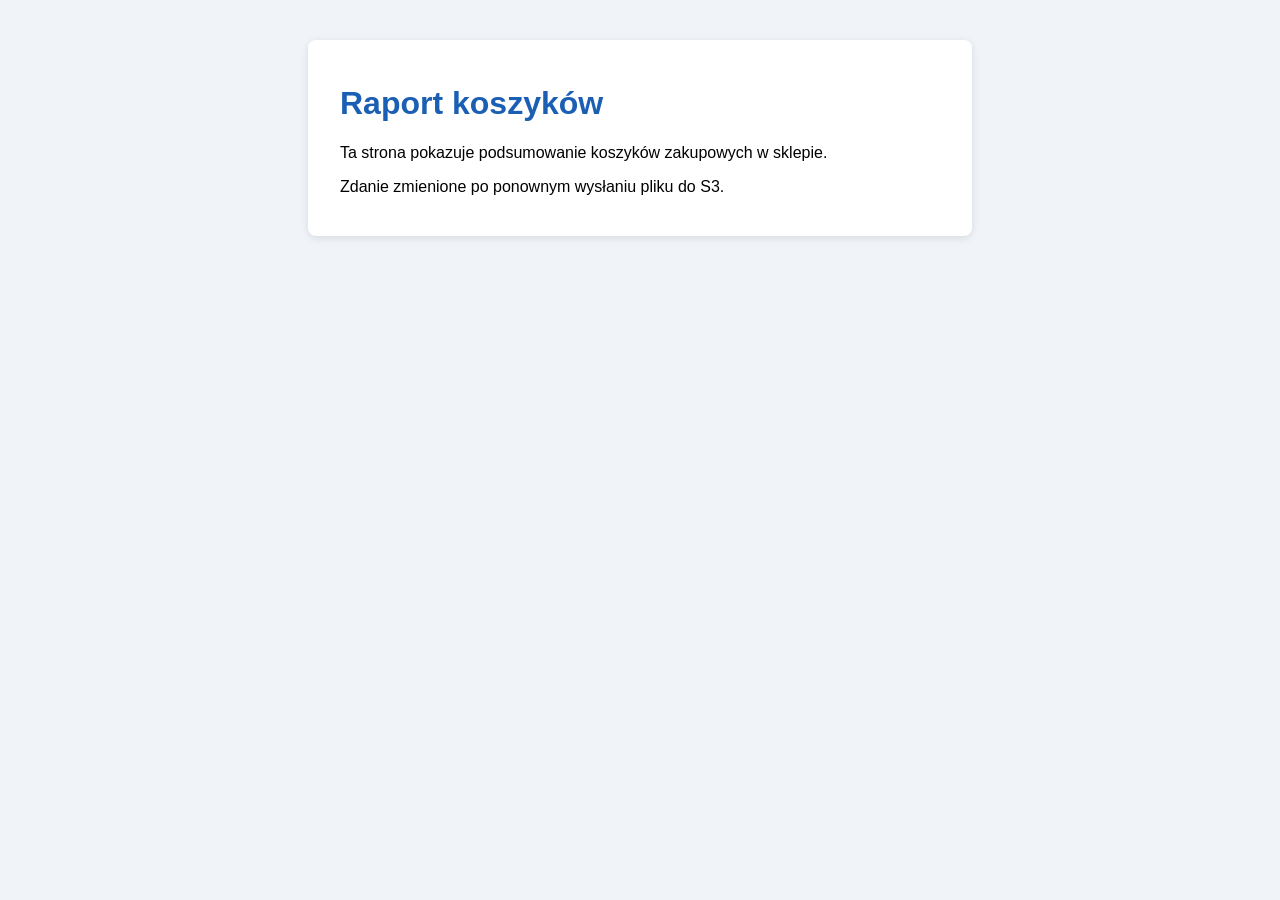
<file: www/index.html>
<!DOCTYPE html>
<html lang="pl">
<head>
  <meta charset="utf-8">
  <title>Raport koszyków</title>
  <link rel="stylesheet" href="style.css">
</head>
<body>
  <main>
    <h1>Raport koszyków</h1>
    <p>Ta strona pokazuje podsumowanie koszyków zakupowych w sklepie.</p>
    <p>Zdanie zmienione po ponownym wysłaniu pliku do S3.</p>
  </main>
</body>
</html>
</file>
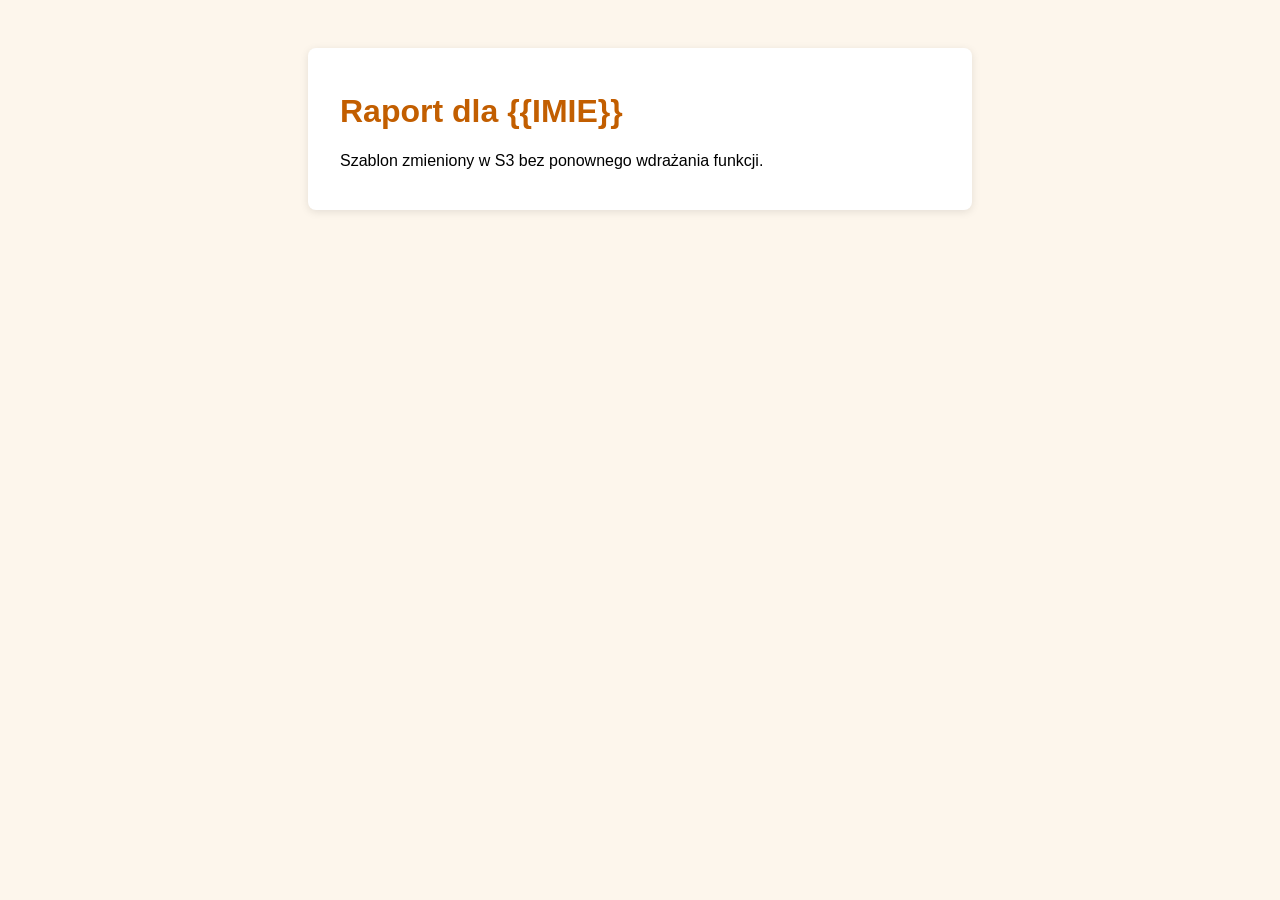
<file: template.html>
<!DOCTYPE html>
<html lang="pl">
<head>
  <meta charset="utf-8">
  <title>Raport</title>
  <style>
    body { font-family: Arial, sans-serif; background: #fdf6ec; padding: 40px; }
    main { max-width: 600px; margin: 0 auto; background: white; padding: 24px 32px;
           border-radius: 8px; box-shadow: 0 2px 8px rgba(0,0,0,0.1); }
    h1 { color: #c25e00; }
  </style>
</head>
<body>
  <main>
    <h1>Raport dla {{IMIE}}</h1>
    <p>Szablon zmieniony w S3 bez ponownego wdrażania funkcji.</p>
  </main>
</body>
</html>
</file>
<file: www/style.css>
body {
  font-family: Arial, sans-serif;
  background: #f0f4f8;
  margin: 0;
  padding: 40px;
}
main {
  max-width: 600px;
  margin: 0 auto;
  background: white;
  padding: 24px 32px;
  border-radius: 8px;
  box-shadow: 0 2px 8px rgba(0, 0, 0, 0.1);
}
h1 {
  color: #1a5fb4;
}
</file>
